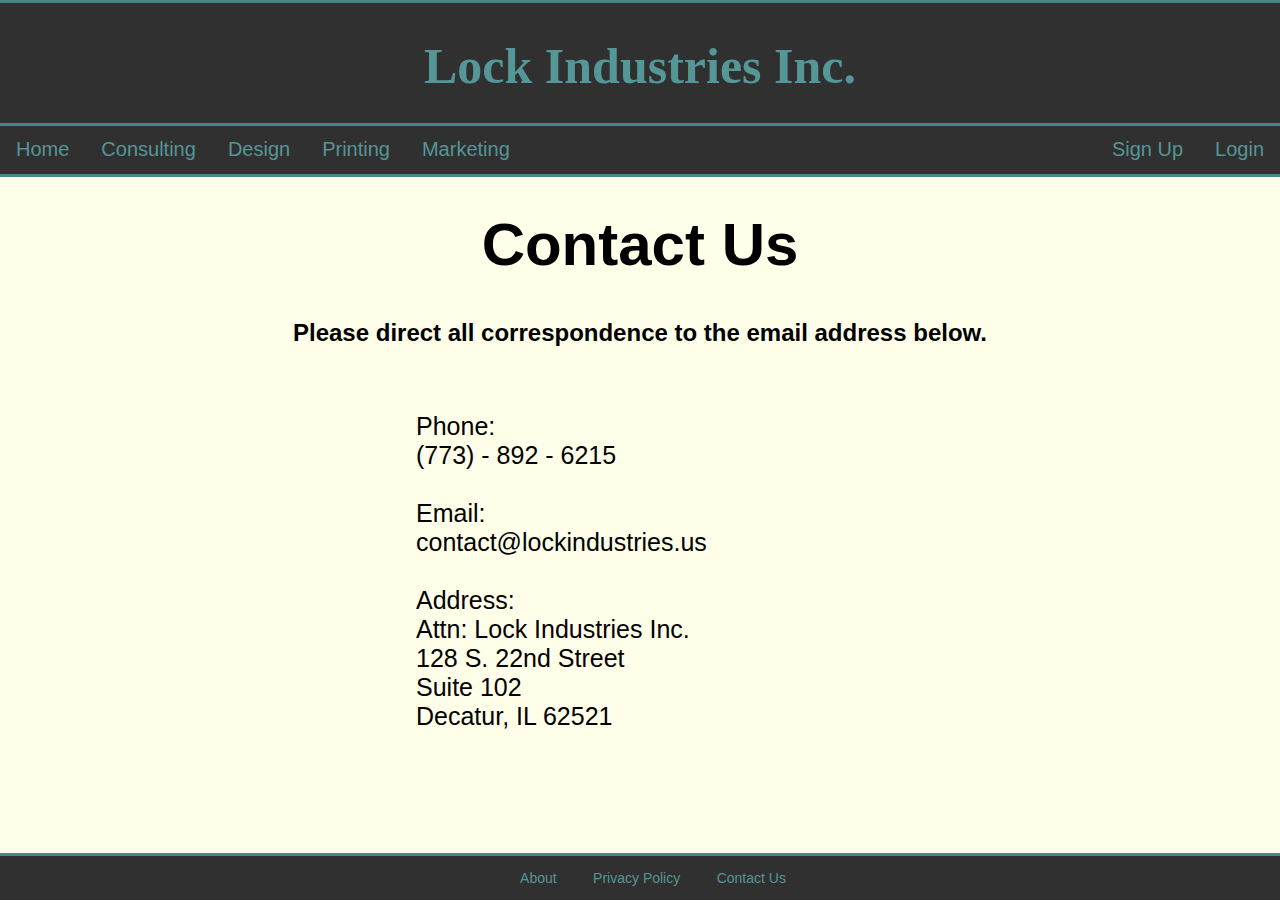
<file: index.html>
<!DOCTYPE html>
  <html>
    <head>
      <meta charset=utf-8 />
      <meta name="viewport" content="width=device-width, initial-scale=1">
      <link rel="stylesheet" href="style-lii.css">
      <title>Lock Industries Inc.</title>
    </head>
  
  
    <body>

    <!-- BANNER -->
    <div class="banner">
        <!-- <img src="logo.png" class="profile-picture" alt="Header Logo"> -->
        <h1 class="title">Lock Industries Inc.</h1>
    </div>
        
    <div class="topnav">
      <a href="index.html">Home</a>
      <a href="index.html">Consulting</a>
      <a href="index.html">Design</a>
      <a href="index.html">Printing</a>
      <a href="index.html">Marketing</a>
      
      <a href="index.html" class="split">Login</a>
      <a href="index.html" class="split">Sign Up</a>
    </div>
    
    <!-- MAIN CONTENT -->
    <div class="maintextbody">
      <h1 style="text-align:center;font-size:60px;">Contact Us</h1>
      <h2 style="text-align:center;font: size 30px;">Please direct all correspondence to the email address below.</h2>
    </div>

    <div class="maintextbody2">  
      <p style="text-align:left;font-size:25px;">
                       Phone: <br>
                       (773) - 892 - 6215 <br>
                       <br>
                       Email: <br>
                       contact@lockindustries.us <br>
                       <br>
                       Address: <br>
                       Attn: Lock Industries Inc.<br>
                       128 S. 22nd Street <br>
                       Suite 102<br>
                       Decatur, IL 62521 </p>
    </div>

    <!-- FOOTER -->
    <div class="footer">
      <a href="about.html">About</a>
      <a href="privacypolicy.html">Privacy Policy</a>
      <a href="contact.html">Contact Us</a>
    </div>

  </body>
</html>
</file>
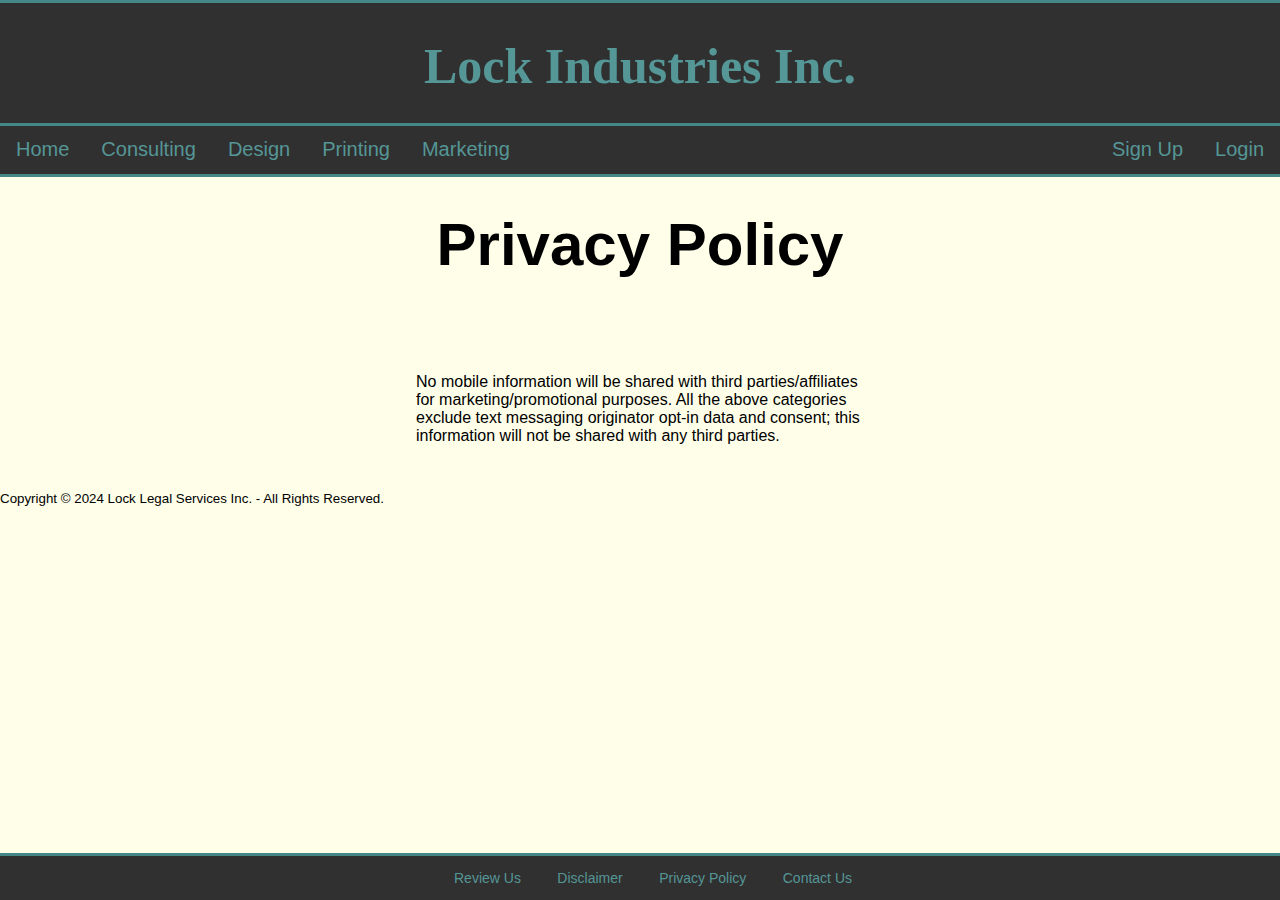
<file: privacypolicy.html>
<!DOCTYPE html>
<html>
  <head>
    <meta charset=utf-8 />
    <meta name="viewport" content="width=device-width, initial-scale=1">
    <link rel="stylesheet" href="style-lii.css">
    <title>Lock Industries Inc.</title>
  </head>

  <body>

   <!-- BANNER -->
   <div class="banner">
    <!-- <img src="logo.png" class="profile-picture" alt="Header Logo"> -->
    <h1 class="title">Lock Industries Inc.</h1>
</div>
    
<div class="topnav">
  <a href="index.html">Home</a>
  <a href="index.html">Consulting</a>
  <a href="index.html">Design</a>
  <a href="index.html">Printing</a>
  <a href="index.html">Marketing</a>
  
  <a href="index.html" class="split">Login</a>
  <a href="index.html" class="split">Sign Up</a>
</div>
    
    <!-- MAIN CONTENT -->
    <div class="maintextbody">
      <h1 style="text-align:center;font-size:60px;">Privacy Policy</h1>
    </div>
    
    <div class="maintextbody2">
      </br>
        <p>
          No mobile information will be shared with third parties/affiliates for marketing/promotional purposes. All the above categories exclude text messaging originator opt-in data and consent; this information will not be shared with any third parties.
        </p>
      </br>
    </div>
    <div class="copyfooter">
      <small> Copyright © 2024 Lock Legal Services Inc. - All Rights Reserved. </small>
      </br></br></br></br>
    </div>


    <!-- FOOTER -->
    <div class="footer">
      <a href="https://www.avvo.com/attorneys/62521-il-michael-locker-4976139.html">Review Us</a>
      <a href="disclaimer.html">Disclaimer</a>
      <a href="privacypolicy.html">Privacy Policy</a>
      <a href="contact.html">Contact Us</a>
    </div>

  </body>
</html>
</file>
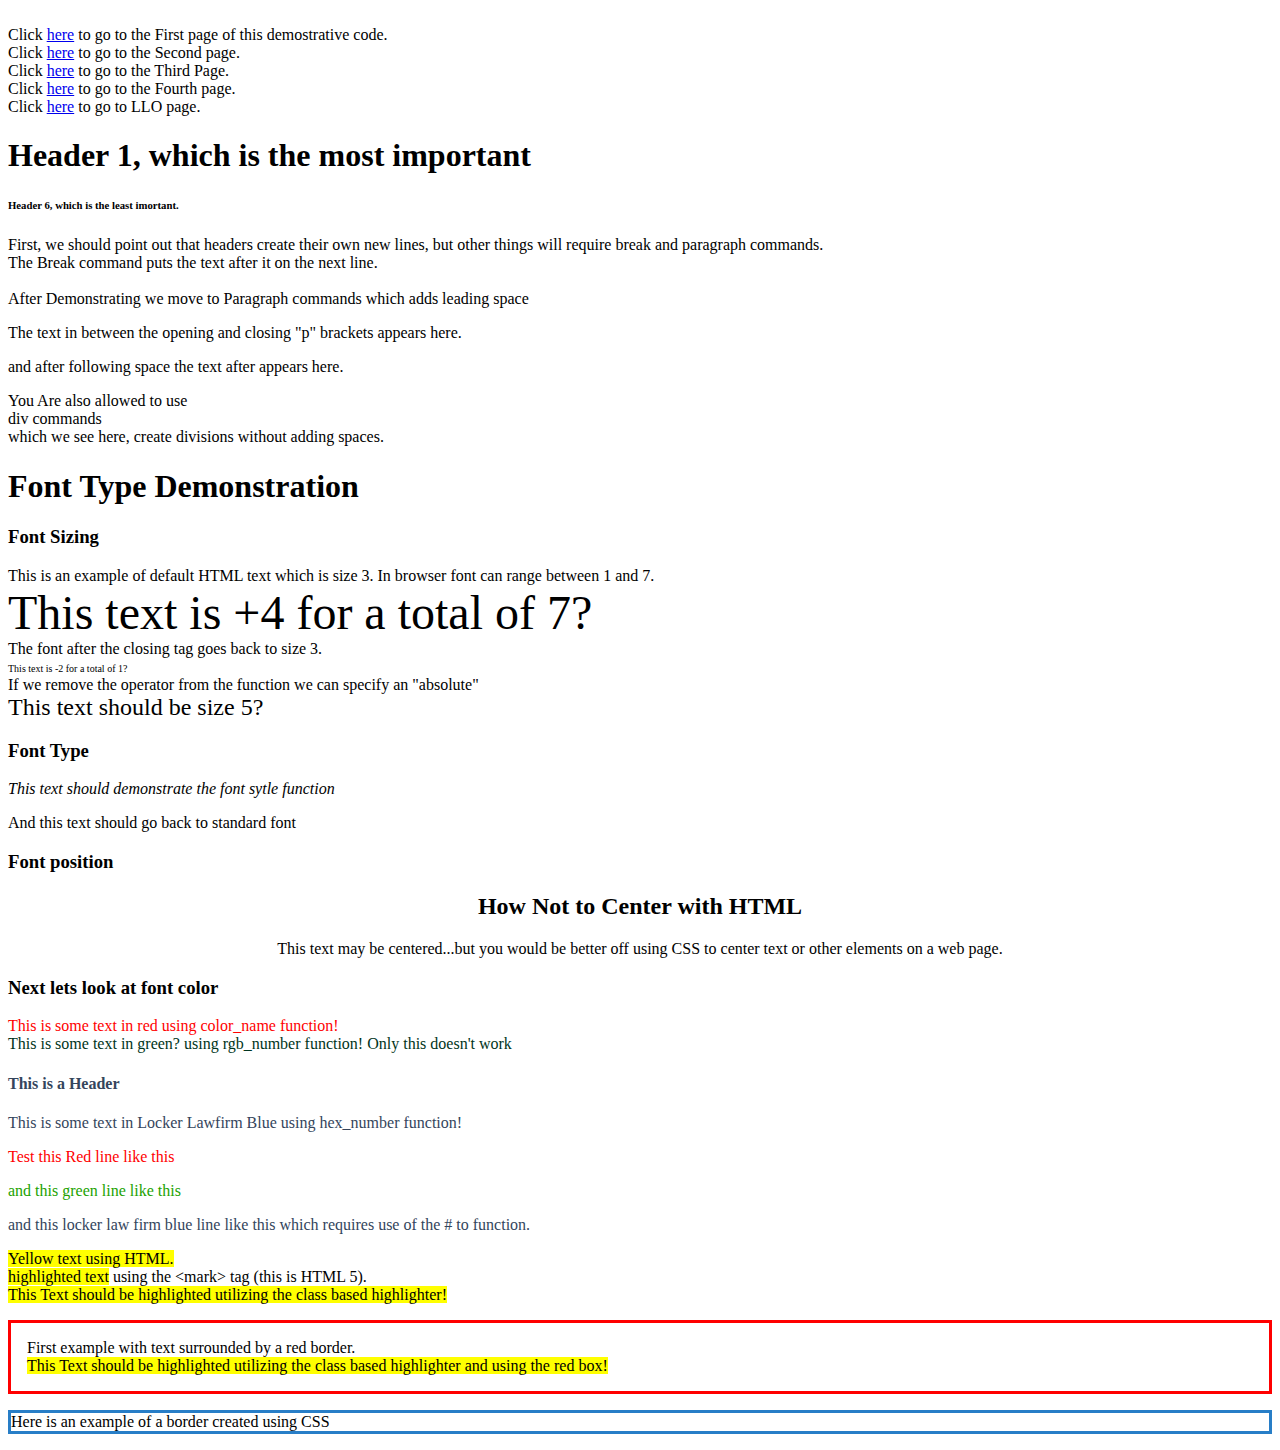
<file: myHTML/SelfLesson1Text.html>
<!DOCTYPE html>  <!-- This is the page beginging -->
<html lang="en"> <!-- This is the laungauge designator -->


<!--
	This is the approriate code to comment out code.
	
	This is my usual initial lesson program illustrating what I have learned about a new laungauge.
	
	Notes:
		You cannot create a new line by returning you must use break and paragraph commands. lIsted Below  
-->


<!-- This is the Header -->
<head>							
	
<meta charset="utf-8" />				<!-- This is a Mando. Character command -->

<title>TLOK Text Page</title>				<!-- The "title" names the page like a window header but is not visible on a mac? -->

<meta name="TLOK Text Page" />		<!-- I don't yet know why we need this -->

</head>
<!-- Close Header -->



<!-- Now start the Body -->
<body>

	<!-- Lastly, we need to know how to create links in text -->
	<!-- This creates a local link -->
    <br />
    Click <a href="SelfLesson1text.html">here</a> to go to the First page of this demostrative code.
    <br />
    Click <a href="SelfLesson2Graphic.html">here</a> to go to the Second page.
    <br />
    Click <a href="SelfLesson3form.html">here</a> to go to the Third Page.
    <br />
    Click <a href="SelfLesson4game.html">here</a> to go to the Fourth page.
	
    <br />		
	<!-- This creates an outside link-->
	Click <a href="https://lockerlawoffice.com/">here</a> to go to LLO page.
<!-- Lets start with a header which can range from 1 to 6 in terms of rank and therefore inverse size-->
	<h1> Header 1, which is the most important </h1>
	<h6> Header 6, which is the least imortant.</h6>


<!-- Text Controls -->
	<!-- Starting with new line commands -->
		First, we should point out that headers create their own new lines, but other things will require break and paragraph commands. <br /> The Break command puts the text after it on the next line. 
			<br />  <br /> <!--This is the break command and the space is not required-->

		After Demonstrating we move to Paragraph commands which adds leading space <p> The text in between the opening and closing "p" brackets appears here. </p> and after following space the text after appears here.
			<p> </p> <!-- This is the paragrapgh command n HTML -->

		You Are also allowed to use <div> div commands </div> which we see here, create divisions without adding spaces.
			<div></div> <!-- This is the div command -->





	<!-- Next lets look at Font style and size -->
	
	<h1>Font Type Demonstration</h1>
	
		
		<!-- Font Size -->
		<h3>Font Sizing</h3>
		This is an example of default HTML text which is size 3. In browser font can range between 1 and 7.
		<br />

		<font size = "+4">
			This text is +4 for a total of 7? 
		</font> <br />

		The font after the closing tag goes back to size 3.
		<br />
		<font size = "-2">
			This text is -2 for a total of 1?
		</font><br />
		If we remove the operator from the function we can specify an "absolute"
		<br />
		<font size = 5>
			This text should be size 5?
		</font>
		<br />
		
		
		
		
		<!-- Font Type -->
		<h3>Font Type</h3>
		

			<p style = "font-family:copperplate;font-size:16px;font-style:italic;">
         
			This text should demonstrate the font sytle function

			</p>
			
			And this text should go back to standard font
			
			
			
			
		<!-- Font Postition -->
		<h3>Font position</h3>
			<center>
				<h2>How Not to Center with HTML</h2>
				<p>This text may be centered...but you would be better off using CSS to center text or other elements on a web page.</p>
			</center>

		
		<!-- Font Color -->
		<h3>Next lets look at font color</h3>
			<p>
				<!-- color attribute of html works like this -->
				 <font color="red">This is some text in red using color_name function!</font> 
				 <br />
				 <font color="RGB (34,162,0)" >This is some text in green? using rgb_number function! Only this doesn't work </font>
				 				 <!-- This RGB function would appear to be the piece of the color attribute that no longer works in HTML 5 HELP -->
				 				 
				 <font color="34455c"> <h4> This is a Header </h4> This is some text in Locker Lawfirm Blue using hex_number function!</font>
				 <br />
				
				 
				 
				 
				<!-- This does not work in HTML 5 which recommends that we use CSS to perform this task -->
				<!-- Note this line is CSS not HTML -->
					<p style="color:red"> 
					Test this Red line like this
					<br />
					
					<p style="color:rgb(34,162,0)"> 
					and this green line like this
					<br />
					
					<p style="color:#33455c"> 
					and this locker law firm blue line like this which requires use of the # to function.
				 
			</p>
		
		<!-- Highlighting text -->
			<p>
				<span style="background-color: #FFFF00">Yellow text using HTML.</span>
				<br />
				<mark>highlighted text</mark> using the &lt;mark&gt; tag (this is HTML 5). <!-- NOTE This also demostrates escape code for carrots -->
				<br />


				<!-- Finally we demonstrate CSS witch begins by creating a class -->
				<style>
					body { background-color:none; }
					.highlightme { background-color:#FFFF00; }
					p { background-color:#FFFFFF; }
				</style>
				<!-- and then publishes a line calling the class previously defined above -->
				<span class="highlightme">This Text should be highlighted utilizing the class based highlighter!</span>

			</p>

		<!-- Creating a border around a paragraph using HTML-->
			<p style="border:3px; border-style:solid; border-color:#FF0000; padding: 1em;">
				First example with text surrounded by a red border.
			<br>
				<span class="highlightme">This Text should be highlighted utilizing the class based highlighter and using the red box!</span>
			</p>
		
		<!-- Now Creating a border using CSS-->
			<!-- Creating the class for border box-->
			<style>
				.borderexample
				{
					border-style:solid;
					border-color:#287EC7;
				}
			</style>

		<!-- Using the class (style) -->
			<p class="borderexample">Here is an example of a border created using CSS</p>

</body>		<!--This is the Body End -->
</html>		<!--This is the Page End -->
</file>
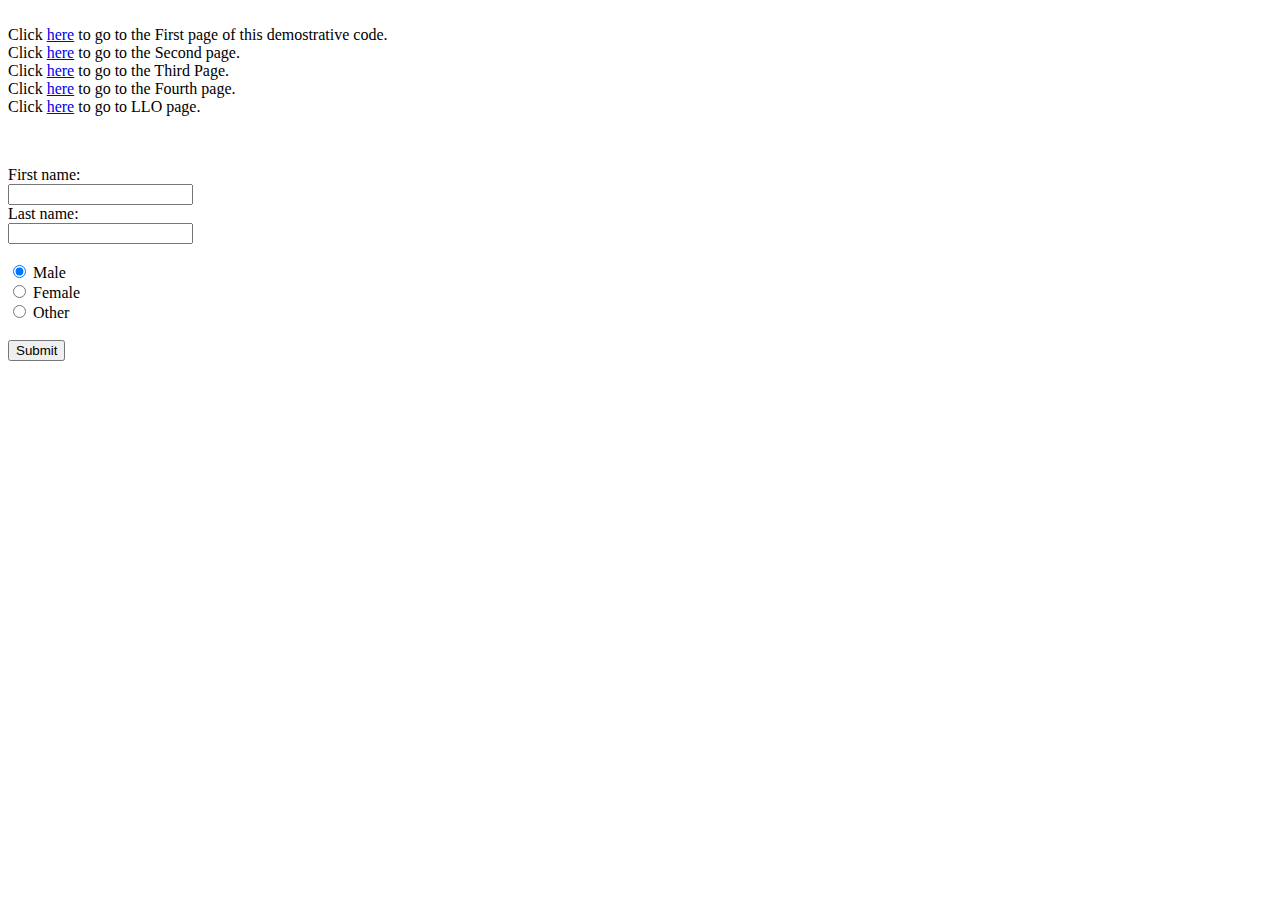
<file: myHTML/SelfLesson3Form.html>
<!DOCTYPE>
<html lang="en">
    <head>
        <meta charset="utf-8" />
        <title>Form Page</title>
        <meta name="Form Page" />
    </head>

<body>
<p>
    <!-- We need to know how to create links in text -->
	<!-- This creates a local link -->
    <br />
    Click <a href="SelfLesson1text.html">here</a> to go to the First page of this demostrative code.
    <br />
    Click <a href="SelfLesson2Graphic.html">here</a> to go to the Second page.
    <br />
    Click <a href="SelfLesson3form.html">here</a> to go to the Third Page.
    <br />
    Click <a href="SelfLesson4game.html">here</a> to go to the Fourth page.
	
    <br />		
	<!-- This creates an outside link-->
	Click <a href="https://lockerlawoffice.com/">here</a> to go to LLO page.
</p>
<br />
<!-- Target="_blank" ... input under form functions and the action will open in a new tab -->
<p>
    <form action="experimental.php"  method="post">
        <!-- Input Form -->
        First name:<br />
        <input type="text" name="firstname"><br />
        Last name:<br />
        <input type="text" name="lastname"><br />
        <br />
        <!-- Radio Button -->
        <input type="radio" name="gender" value="male" checked> Male<br />
        <input type="radio" name="gender" value="female"> Female<br />
        <input type="radio" name="gender" value="other"> Other <br />
        <br />
        <!-- Submit Button -->
        <input type="submit" value="Submit">
    </form>

</p>

</body>		<!--This is the Body End -->
</html>		<!--This is the Page End -->
</file>
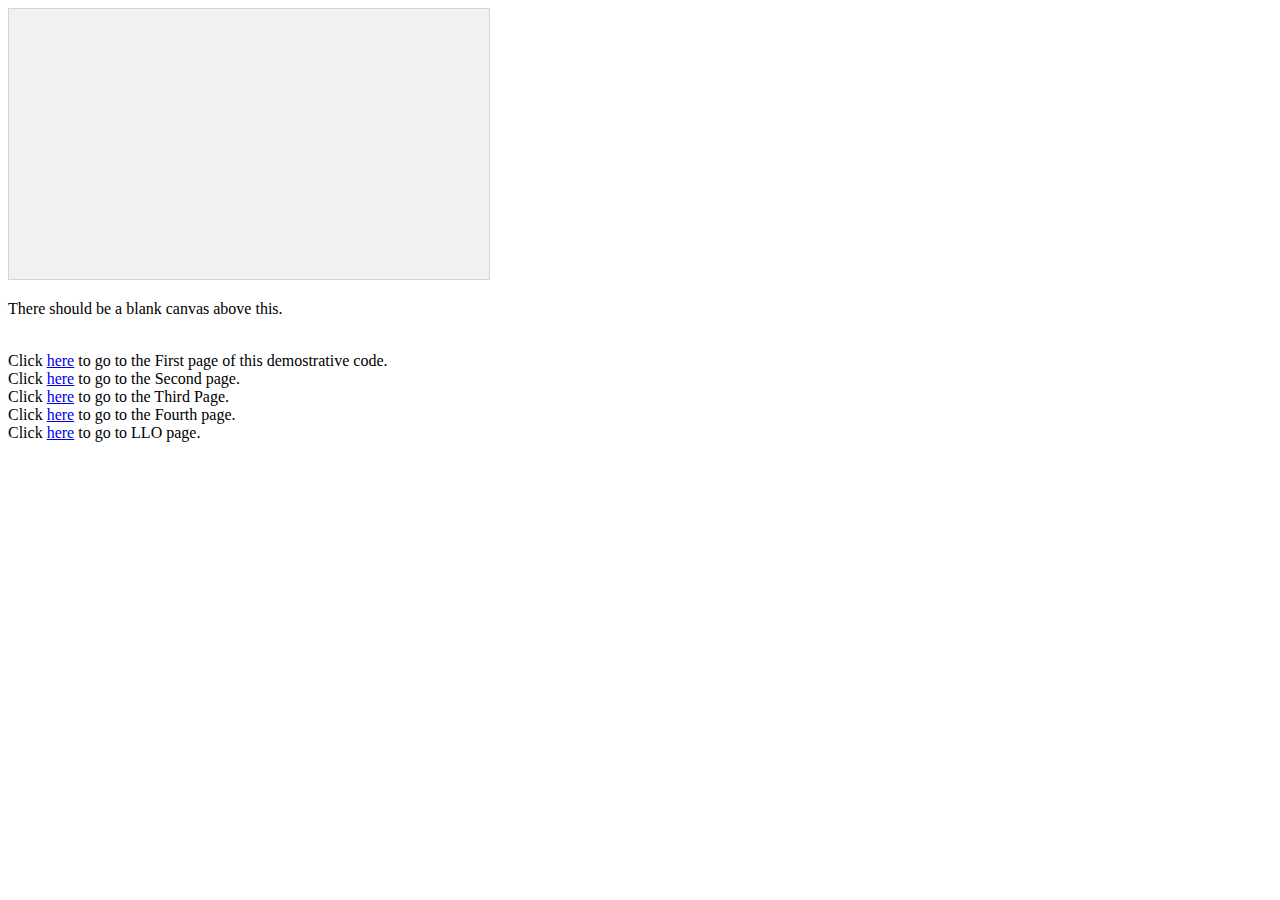
<file: myHTML/SelfLesson4Game.html>
<!DOCTYPE html>
<html lang="en">
<!--
    With any luck this document will soon sow an example of creating 2d game imagery in HTML code.
-->
<head>
    <meta charset="utf-8"/>
    <title>Game Page</title>
    <meta name="Game Page" content="width=device-width, initial-scale=1.0" />

<!--
    Next we have to define a style to set up our canvas???? HELP
-->
    <style>
            canvas {
                border: 1px solid #d3d3d3;
                background-color: #f1f1f1;
            }
    </style>
</head>


<body onload="startGame()"> <!-- This is the crucial call up command-->
    
    
<!-- Note the need to use the script tag -->
<script>

function startGame() {
    myGameArea.start();
  }
  
  var myGameArea = {
    canvas : document.createElement("canvas"),
    start : function() {
      this.canvas.width = 480;
      this.canvas.height = 270;
      this.context = this.canvas.getContext("2d");
      document.body.insertBefore(this.canvas, document.body.childNodes[0]);
    }
  }


/*
function startGame() {
    myGameArea.start();
    myGamePiece = new component(30, 30, "red", 10, 120);
    myGamePiece.gravity = 0.05;
    myScore = new component("30px", "Consolas", "black", 280, 40, "text");
    
  }

    var myGameArea = {
      canvas : document.createElement("canvas"),
          start : function() {
            this.canvas.width = 480;
            this.canvas.height = 270;
            this.context = this.canvas.getContext("2d");
            document.body.insertBefore(this.canvas, document.body.childNodes[0]);
            this.frameNo = 0;
        }
<!-- THIS IS A PIECE OF THE EDIT THAT DOESN'T WANT TO PLAY NICE HELP
      clear : function() {
        this.context.clearRect(0, 0, this.canvas.width, this.canvas.height); -->
        }

    }
*/
</script>

<p>
    There should be a blank canvas above this.
</p>

<p>
        <!-- Lastly, we need to know how to create links in text -->
        <!-- This creates a local link -->
        <br />
        Click <a href="SelfLesson1text.html">here</a> to go to the First page of this demostrative code.
        <br />
        Click <a href="SelfLesson2Graphic.html">here</a> to go to the Second page.
        <br />
        Click <a href="SelfLesson3form.html">here</a> to go to the Third Page.
        <br />
        Click <a href="SelfLesson4game.html">here</a> to go to the Fourth page.
        
        <br />		
        <!-- This creates an outside link-->
        Click <a href="https://lockerlawoffice.com/">here</a> to go to LLO page.
</p>

</body>		<!--This is the Body End -->
</html>		<!--This is the Page End -->
</file>
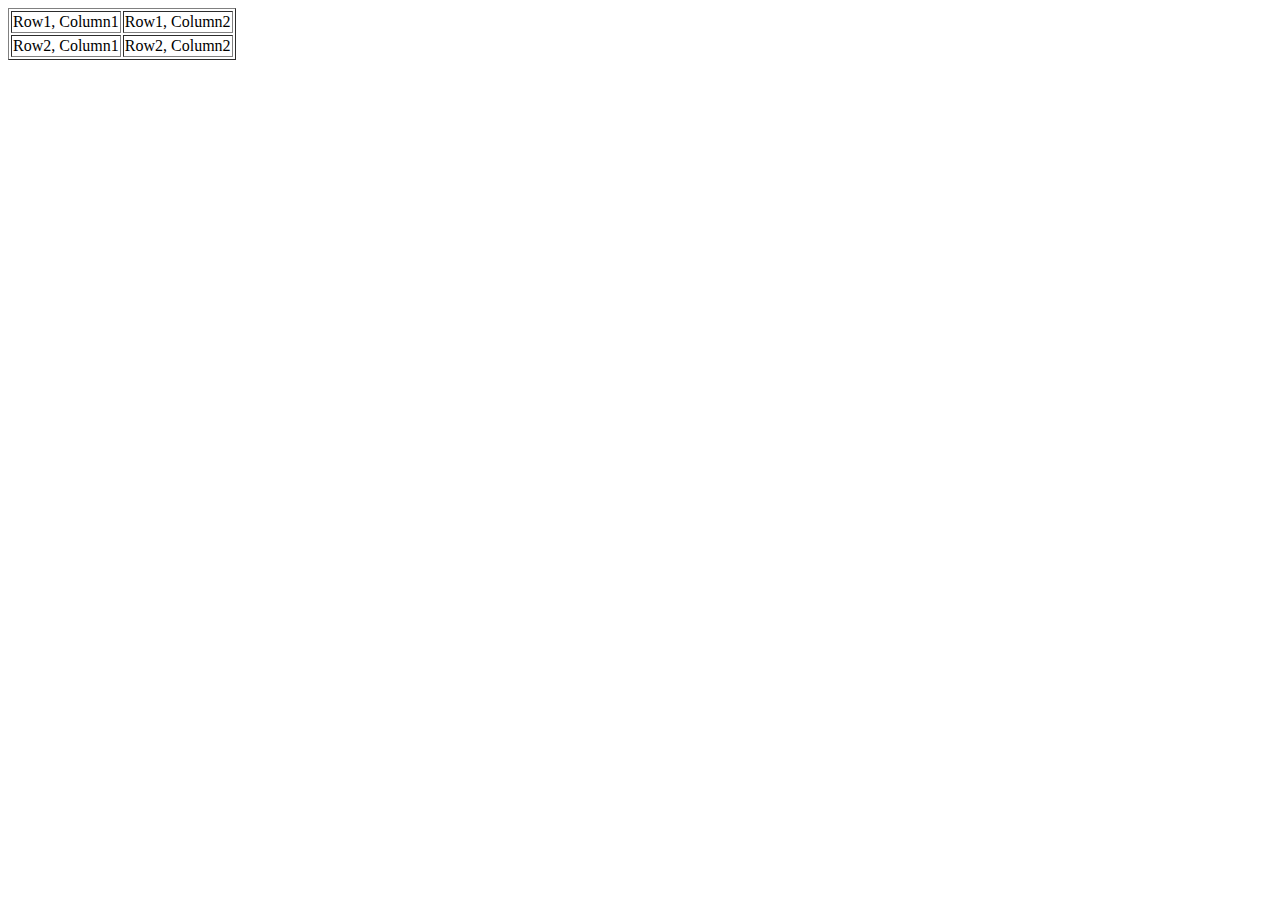
<file: myHTML/simpleTable.html>
<!DOCTYPE html>
<html>
    <head>
        <title> Tables Demo</title>
    </head>
    <body>
        <table border = "1">
            <tr>
                <td>Row1, Column1</td>
                <td>Row1, Column2</td>
            </tr>
            <tr>
                <td>Row2, Column1</td>
                <td>Row2, Column2</td>
            </tr>
        </table>
    </body>
</html>
</file>
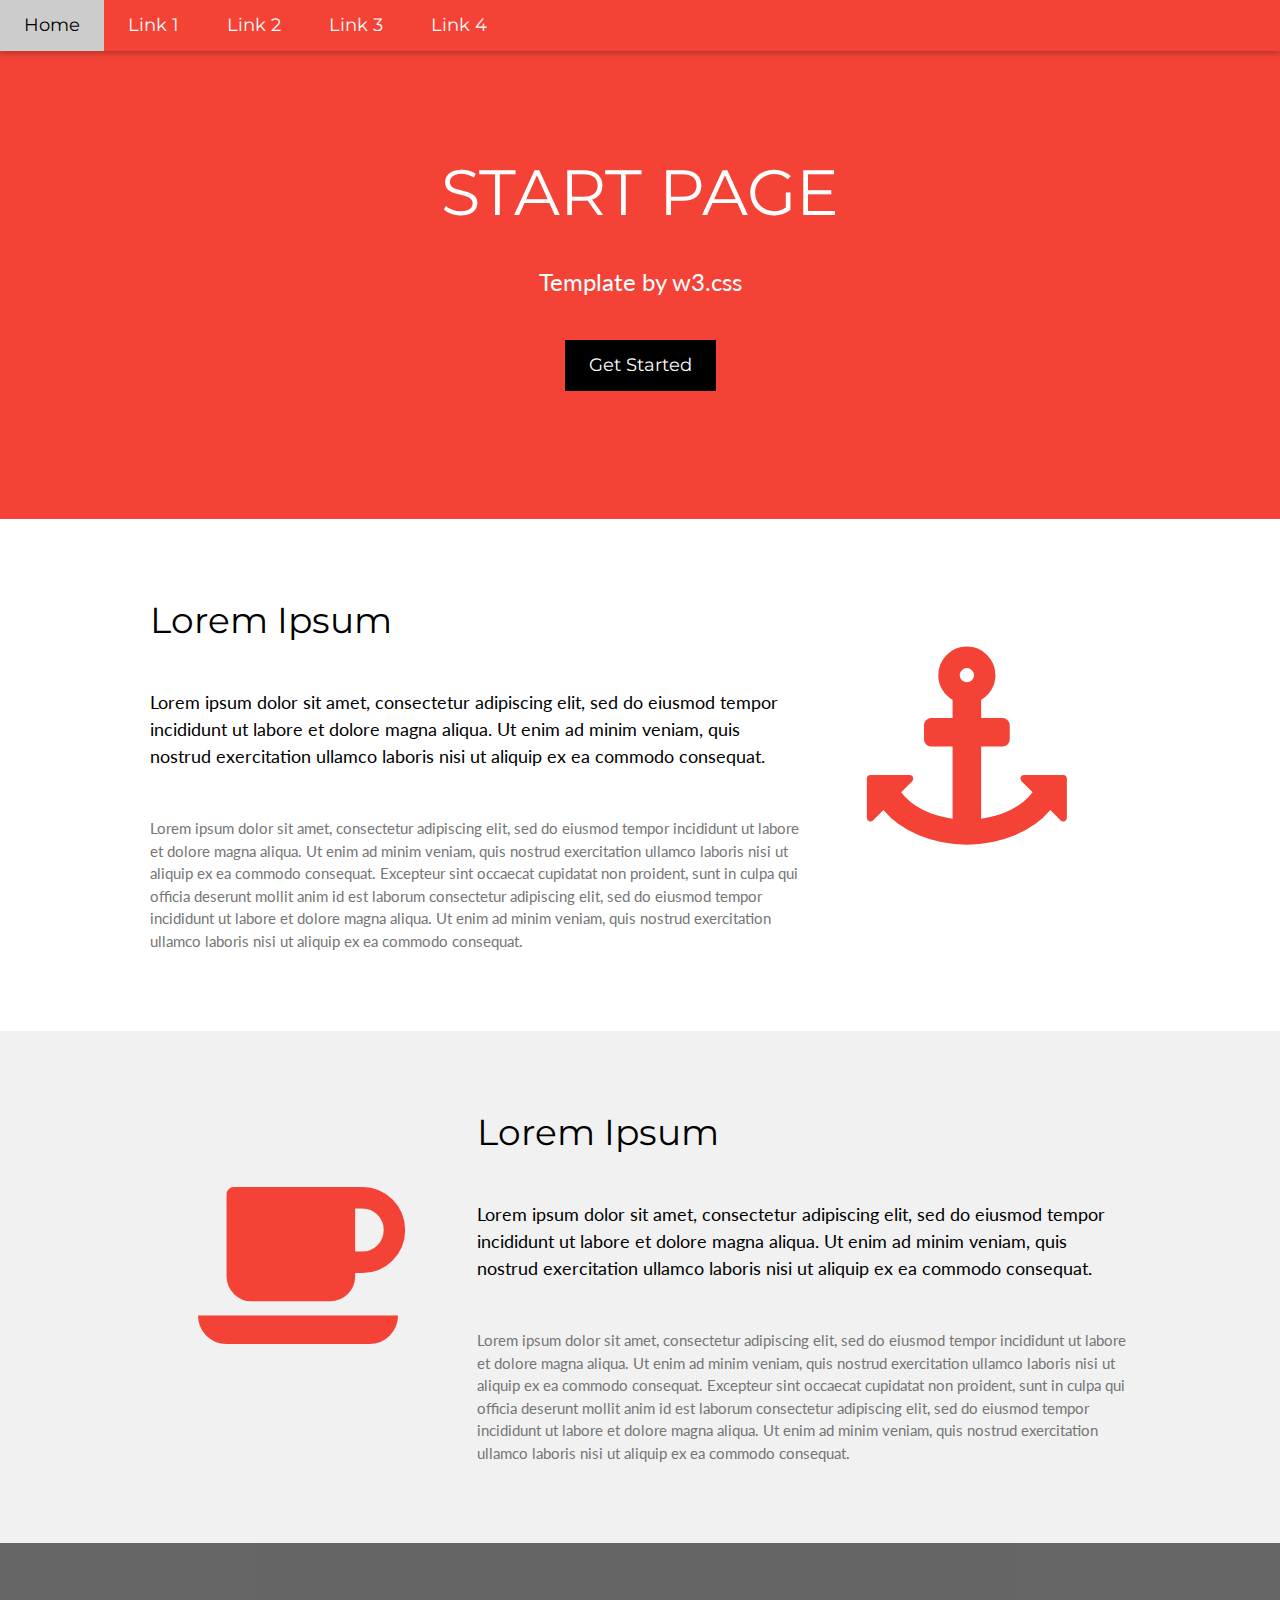
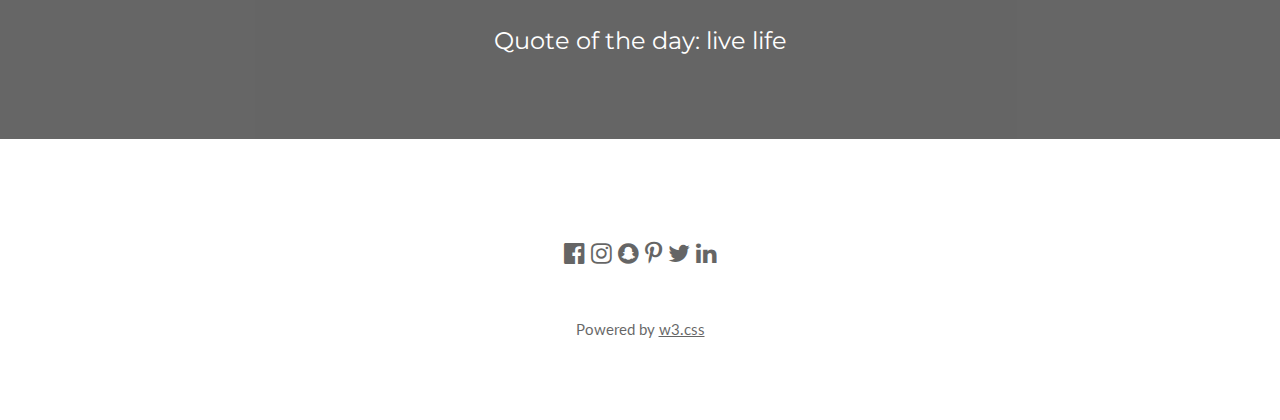
<file: myHTML/startPageHTMLTemplate.html>
<!DOCTYPE html>
<html lang="en">
<title>W3.CSS Template</title>
<meta charset="UTF-8">
<meta name="viewport" content="width=device-width, initial-scale=1">
<link rel="stylesheet" href="https://www.w3schools.com/w3css/4/w3.css">
<link rel="stylesheet" href="https://fonts.googleapis.com/css?family=Lato">
<link rel="stylesheet" href="https://fonts.googleapis.com/css?family=Montserrat">
<link rel="stylesheet" href="https://cdnjs.cloudflare.com/ajax/libs/font-awesome/4.7.0/css/font-awesome.min.css">
<style>
body,h1,h2,h3,h4,h5,h6 {font-family: "Lato", sans-serif}
.w3-bar,h1,button {font-family: "Montserrat", sans-serif}
.fa-anchor,.fa-coffee {font-size:200px}
</style>
<body>

<!-- Navbar -->
<div class="w3-top">
  <div class="w3-bar w3-red w3-card w3-left-align w3-large">
    <a class="w3-bar-item w3-button w3-hide-medium w3-hide-large w3-right w3-padding-large w3-hover-white w3-large w3-red" href="javascript:void(0);" onclick="myFunction()" title="Toggle Navigation Menu"><i class="fa fa-bars"></i></a>
    <a href="#" class="w3-bar-item w3-button w3-padding-large w3-white">Home</a>
    <a href="#" class="w3-bar-item w3-button w3-hide-small w3-padding-large w3-hover-white">Link 1</a>
    <a href="#" class="w3-bar-item w3-button w3-hide-small w3-padding-large w3-hover-white">Link 2</a>
    <a href="#" class="w3-bar-item w3-button w3-hide-small w3-padding-large w3-hover-white">Link 3</a>
    <a href="#" class="w3-bar-item w3-button w3-hide-small w3-padding-large w3-hover-white">Link 4</a>
  </div>

  <!-- Navbar on small screens -->
  <div id="navDemo" class="w3-bar-block w3-white w3-hide w3-hide-large w3-hide-medium w3-large">
    <a href="#" class="w3-bar-item w3-button w3-padding-large">Link 1</a>
    <a href="#" class="w3-bar-item w3-button w3-padding-large">Link 2</a>
    <a href="#" class="w3-bar-item w3-button w3-padding-large">Link 3</a>
    <a href="#" class="w3-bar-item w3-button w3-padding-large">Link 4</a>
  </div>
</div>

<!-- Header -->
<header class="w3-container w3-red w3-center" style="padding:128px 16px">
  <h1 class="w3-margin w3-jumbo">START PAGE</h1>
  <p class="w3-xlarge">Template by w3.css</p>
  <button class="w3-button w3-black w3-padding-large w3-large w3-margin-top">Get Started</button>
</header>

<!-- First Grid -->
<div class="w3-row-padding w3-padding-64 w3-container">
  <div class="w3-content">
    <div class="w3-twothird">
      <h1>Lorem Ipsum</h1>
      <h5 class="w3-padding-32">Lorem ipsum dolor sit amet, consectetur adipiscing elit, sed do eiusmod tempor incididunt ut labore et dolore magna aliqua. Ut enim ad minim veniam, quis nostrud exercitation ullamco laboris nisi ut aliquip ex ea commodo consequat.</h5>

      <p class="w3-text-grey">Lorem ipsum dolor sit amet, consectetur adipiscing elit, sed do eiusmod tempor incididunt ut labore et dolore magna aliqua. Ut enim ad minim veniam, quis nostrud exercitation ullamco laboris nisi ut aliquip ex ea commodo consequat. Excepteur sint
        occaecat cupidatat non proident, sunt in culpa qui officia deserunt mollit anim id est laborum consectetur adipiscing elit, sed do eiusmod tempor incididunt ut labore et dolore magna aliqua. Ut enim ad minim veniam, quis nostrud exercitation ullamco
        laboris nisi ut aliquip ex ea commodo consequat.</p>
    </div>

    <div class="w3-third w3-center">
      <i class="fa fa-anchor w3-padding-64 w3-text-red"></i>
    </div>
  </div>
</div>

<!-- Second Grid -->
<div class="w3-row-padding w3-light-grey w3-padding-64 w3-container">
  <div class="w3-content">
    <div class="w3-third w3-center">
      <i class="fa fa-coffee w3-padding-64 w3-text-red w3-margin-right"></i>
    </div>

    <div class="w3-twothird">
      <h1>Lorem Ipsum</h1>
      <h5 class="w3-padding-32">Lorem ipsum dolor sit amet, consectetur adipiscing elit, sed do eiusmod tempor incididunt ut labore et dolore magna aliqua. Ut enim ad minim veniam, quis nostrud exercitation ullamco laboris nisi ut aliquip ex ea commodo consequat.</h5>

      <p class="w3-text-grey">Lorem ipsum dolor sit amet, consectetur adipiscing elit, sed do eiusmod tempor incididunt ut labore et dolore magna aliqua. Ut enim ad minim veniam, quis nostrud exercitation ullamco laboris nisi ut aliquip ex ea commodo consequat. Excepteur sint
        occaecat cupidatat non proident, sunt in culpa qui officia deserunt mollit anim id est laborum consectetur adipiscing elit, sed do eiusmod tempor incididunt ut labore et dolore magna aliqua. Ut enim ad minim veniam, quis nostrud exercitation ullamco
        laboris nisi ut aliquip ex ea commodo consequat.</p>
    </div>
  </div>
</div>

<div class="w3-container w3-black w3-center w3-opacity w3-padding-64">
    <h1 class="w3-margin w3-xlarge">Quote of the day: live life</h1>
</div>

<!-- Footer -->
<footer class="w3-container w3-padding-64 w3-center w3-opacity">
  <div class="w3-xlarge w3-padding-32">
    <i class="fa fa-facebook-official w3-hover-opacity"></i>
    <i class="fa fa-instagram w3-hover-opacity"></i>
    <i class="fa fa-snapchat w3-hover-opacity"></i>
    <i class="fa fa-pinterest-p w3-hover-opacity"></i>
    <i class="fa fa-twitter w3-hover-opacity"></i>
    <i class="fa fa-linkedin w3-hover-opacity"></i>
 </div>
 <p>Powered by <a href="https://www.w3schools.com/w3css/default.asp" target="_blank">w3.css</a></p>
</footer>

<script>
// Used to toggle the menu on small screens when clicking on the menu button
function myFunction() {
  var x = document.getElementById("navDemo");
  if (x.className.indexOf("w3-show") == -1) {
    x.className += " w3-show";
  } else {
    x.className = x.className.replace(" w3-show", "");
  }
}
</script>

</body>
</html>
</file>
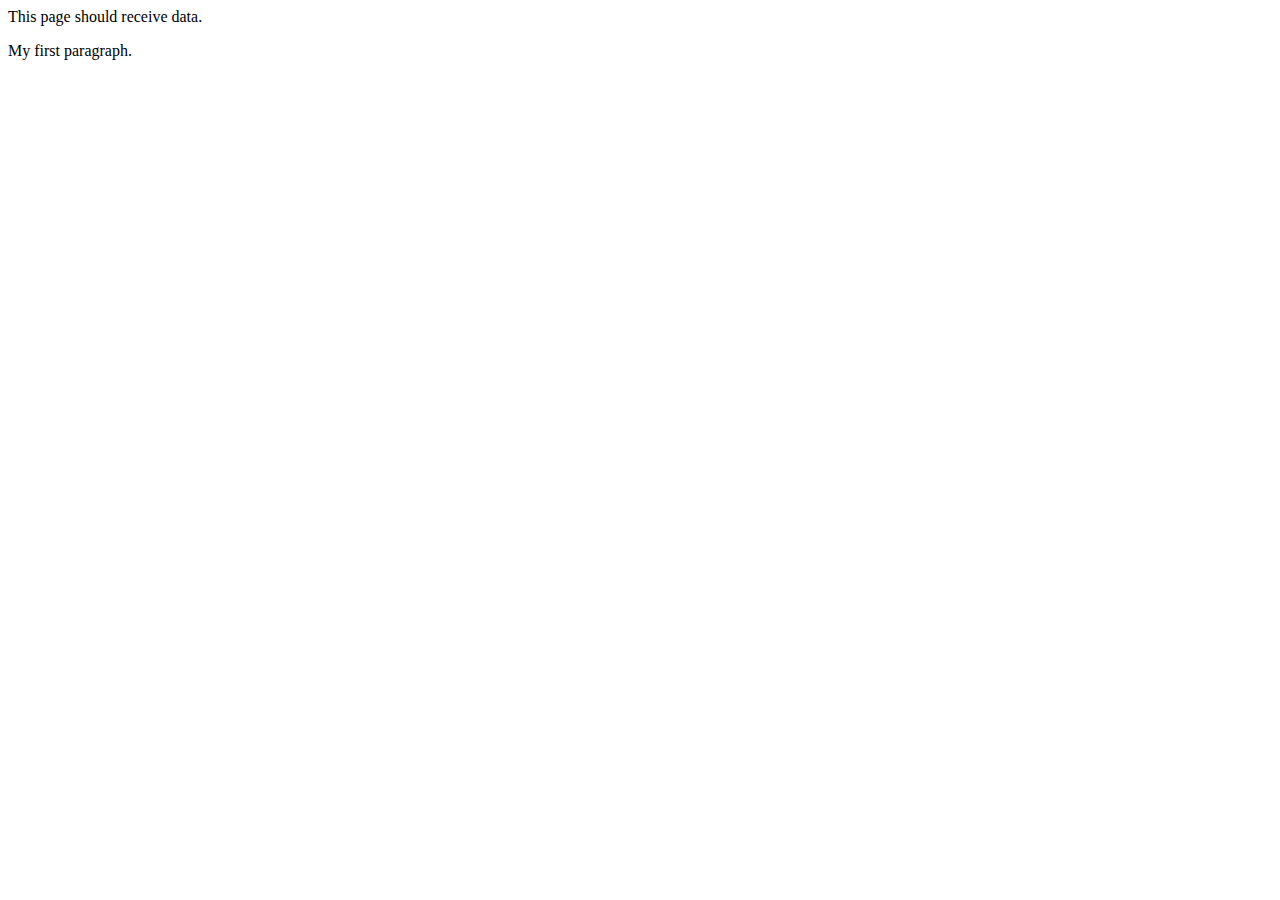
<file: myHTML/windowalert.html>
<!DOCTYPE html>
<html lang="en">

<head>
	<title>untitled</title>
	<meta http-equiv="content-type" content="text/html;charset=utf-8" />
	<meta name="experimental2" />
</head>

<body>

This page should receive data.

<p>My first paragraph.</p>
   <script>
      window.alert(5 + 6);
   </script>

</body>
</html>
</file>
<file: style-lii.css>
body {
    margin: 0;
    font-family: Arial, Helvetica, sans-serif;
    background-color: #fefee9;
  }

  .banner img{
    float: left;
  }
  .banner {
    display:inline-block;
    background-color: #303030;
    top: 0;
    width: 100%;
    border-bottom: 1mm solid #458686;
    border-top: 1mm solid #458686;
    height: 120px;
    position:fixed;
    z-index: 2;

  }
  .title {
    font-family: 'Brush Script MT', cursive;
    #font-family: 'Bebas Neue', sans-serif;
    color: #559696;
    #text-transform: uppercase;
    text-align: center;
    font-size: 50px; 
  }


  .topnav {
    overflow: hidden;
    background-color: #303030;
    width: 100%;
    height: 50px;
    position:fixed;
    padding-top:124px;
    border-bottom: 1mm solid #458686;
    z-index: 1;
  }
  .topnav a {
    float: left;
    color: #559696;
    text-align: center;
    padding: 14px 16px;
    text-decoration: none;
    font-size: 20px;
  }
  .topnav a:hover {
    background-color: #559696;
    color: black;
  }
  .topnav a.split:hover {
    background-color: #559696;
    color: black;
  }
  /* Create a right-aligned (split) link inside the navigation bar */
  .topnav a.split {
    float: right;
    background-color: #303030;
    color: #559696;
    
  }
  
  .maintextbody {
    position:relative;
    padding-top:170px;
    padding-bottom:10px;
  }

  .maintextbody2 {
    display:block;
    position:relative;
    padding-top:10px;
    padding-bottom:10px;
    width: 35%;
    margin: auto;
  }
  
  .footer {
    position: fixed;
    left: 0;
    bottom: 0;
    width: 100%;
    background-color: #303030;
    color: #559696;
    text-align: center;
    border-top: 1mm solid #458686;
    padding: 13px;
    z-index: 200;
 }
  .footer a {
    color: #559696;
    text-align: center;
    padding: 14px 16px;
    text-decoration: none;
    font-size: 14px;
 }
 .footer a:hover {
    background-color: #559696;
    color: black;
 }
</file>
